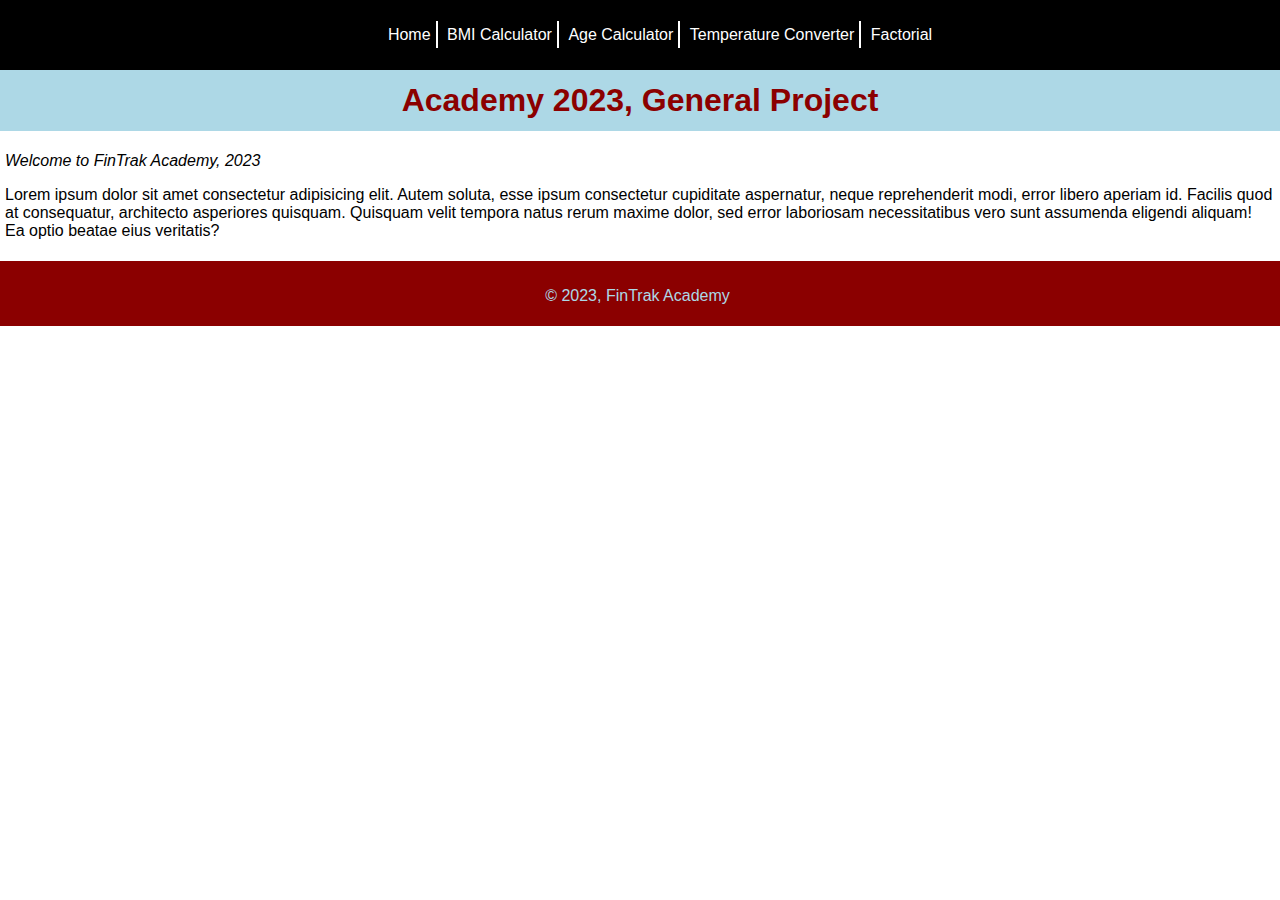
<file: index.html>
<!DOCTYPE html>
<html lang="en">

<head>
    <meta charset="UTF-8">
    <meta name="viewport" content="width=device-width, initial-scale=1.0">
    <link rel="stylesheet" href="style.css">
    <link rel="icon" type="image/x-icon" href="favicon.ico" />
    <title>Sample Git Project</title>
</head>
<body>
    <div class="menu">
        <ul style="display: inline;">
            <li>
                <a href="#">Home</a>
            </li>
            <li>
                <a href="./bmi.html">BMI Calculator</a>
            </li>
            <li>
                <a href="./age-calculator.html">Age Calculator</a>
            </li>
            <li>
                <a href="./temperature.html">Temperature Converter</a>
            </li>
            <li>
                <a href="./factorial.html" id="lastLink">Factorial</a>
            </li>
        </ul>
    </div>
    <div class="heading">
        <h1 class="header">Academy 2023, General Project</h1>  
    </div>
    <div class="body-text">
        <p><i>Welcome to FinTrak Academy, 2023</i></p>
        <p>Lorem ipsum dolor sit amet consectetur adipisicing elit. Autem soluta, esse ipsum consectetur cupiditate
            aspernatur, neque reprehenderit modi, error libero aperiam id. Facilis quod at consequatur, architecto
            asperiores quisquam. Quisquam velit tempora natus rerum maxime dolor, sed error laboriosam necessitatibus
            vero sunt assumenda eligendi aliquam! Ea optio beatae eius veritatis?</p>
    </div>
    <div class="footer">
        <!-- <p><button class="btn" id="footer-btn">Click Me!</button></p> -->
    </div>
    <div class="footer-two">
        <p>&copy; 2023, FinTrak Academy</p>
    </div>
    <script type="text/javascript" src="index.js"></script>
</body>
</html>
</file>
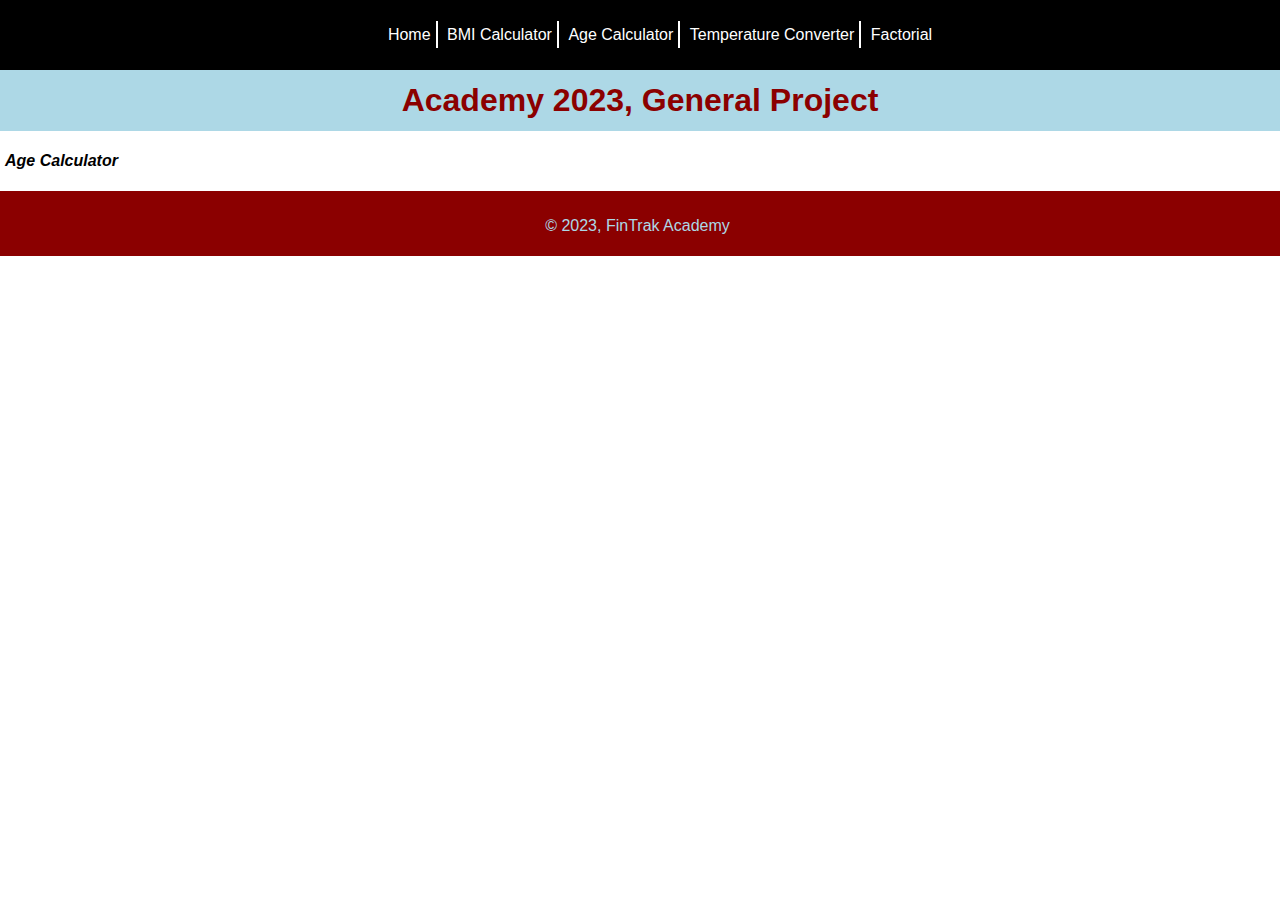
<file: age-calculator.html>
<!DOCTYPE html>
<html lang="en">

<head>
    <meta charset="UTF-8">
    <meta name="viewport" content="width=device-width, initial-scale=1.0">
    <link rel="stylesheet" href="style.css">
    <link rel="icon" type="image/x-icon" href="favicon.ico" />
    <title>Sample Git Project</title>
</head>
<body>
    <div class="menu">
        <ul style="display: inline;">
            <li>
                <a href="./index.html">Home</a>
            </li>
            <li>
                <a href="./bmi.html">BMI Calculator</a>
            </li>
            <li>
                <a href="./age-calculator.html">Age Calculator</a>
            </li>
            <li>
                <a href="./temperature.html">Temperature Converter</a>
            </li>
            <li>
                <a href="./factorial.html" id="lastLink">Factorial</a>
            </li>
        </ul>
    </div>
    <div class="heading">
        <h1 class="header">Academy 2023, General Project</h1>  
    </div>
    <div class="body-text">
        <p><i><strong>Age Calculator</strong></i></p>
    </div>
    <div class="footer">
        <!-- <p><button class="btn" id="footer-btn">Click Me!</button></p> -->
    </div>
    <div class="footer-two">
        <p>&copy; 2023, FinTrak Academy</p>
    </div>
    <script type="text/javascript" src="index.js"></script>
</body>
</html>
</file>
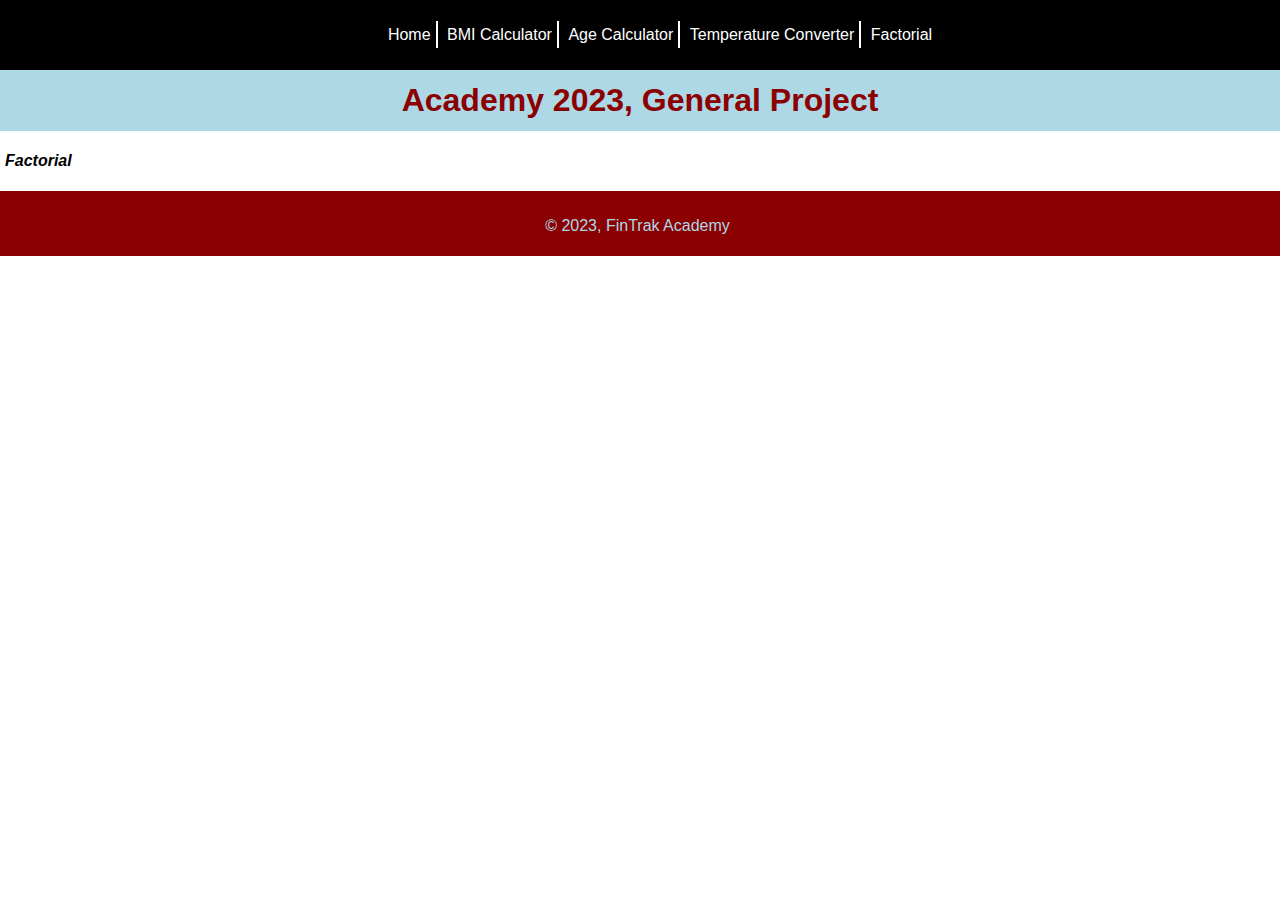
<file: factorial.html>
<!DOCTYPE html>
<html lang="en">

<head>
    <meta charset="UTF-8">
    <meta name="viewport" content="width=device-width, initial-scale=1.0">
    <link rel="stylesheet" href="style.css">
    <link rel="icon" type="image/x-icon" href="favicon.ico" />
    <title>Sample Git Project</title>
</head>
<body>
    <div class="menu">
        <ul style="display: inline;">
            <li>
                <a href="./index.html">Home</a>
            </li>
            <li>
                <a href="./bmi.html">BMI Calculator</a>
            </li>
            <li>
                <a href="./age-calculator.html">Age Calculator</a>
            </li>
            <li>
                <a href="./temperature.html">Temperature Converter</a>
            </li>
            <li>
                <a href="./factorial.html" id="lastLink">Factorial</a>
            </li>
        </ul>
    </div>
    <div class="heading">
        <h1 class="header">Academy 2023, General Project</h1>  
    </div>
    <div class="body-text">
        <p><i><strong>Factorial</strong></i></p>
    </div>
    <div class="footer">
        <!-- <p><button class="btn" id="footer-btn">Click Me!</button></p> -->
    </div>
    <div class="footer-two">
        <p>&copy; 2023, FinTrak Academy</p>
    </div>
    <script type="text/javascript" src="index.js"></script>
</body>
</html>
</file>
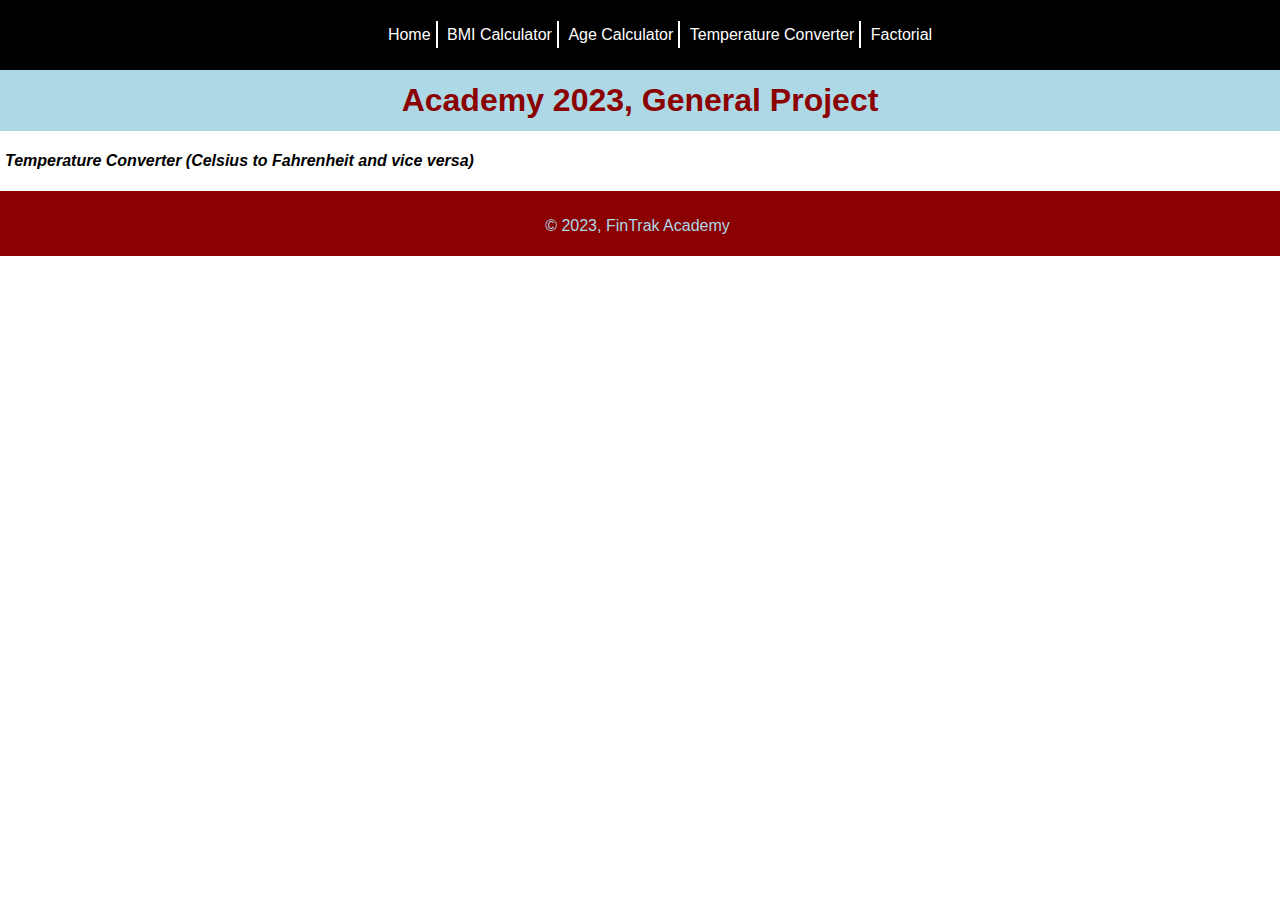
<file: temperature.html>
<!DOCTYPE html>
<html lang="en">

<head>
    <meta charset="UTF-8">
    <meta name="viewport" content="width=device-width, initial-scale=1.0">
    <link rel="stylesheet" href="style.css">
    <link rel="icon" type="image/x-icon" href="favicon.ico" />
    <title>Sample Git Project</title>
</head>
<body>
    <div class="menu">
        <ul style="display: inline;">
            <li>
                <a href="./index.html">Home</a>
            </li>
            <li>
                <a href="./bmi.html">BMI Calculator</a>
            </li>
            <li>
                <a href="./age-calculator.html">Age Calculator</a>
            </li>
            <li>
                <a href="./temperature.html">Temperature Converter</a>
            </li>
            <li>
                <a href="./factorial.html" id="lastLink">Factorial</a>
            </li>
        </ul>
    </div>
    <div class="heading">
        <h1 class="header">Academy 2023, General Project</h1>  
    </div>
    <div class="body-text">
        <p><i><strong>Temperature Converter (Celsius to Fahrenheit and vice versa)</strong></i></p>
    </div>
    <div class="footer">
        <!-- <p><button class="btn" id="footer-btn">Click Me!</button></p> -->
    </div>
    <div class="footer-two">
        <p>&copy; 2023, FinTrak Academy</p>
    </div>
    <script type="text/javascript" src="index.js"></script>
</body>
</html>
</file>
<file: style.css>
.heading {
    background-color: lightblue;
    color: darkred;
    padding: 10px;
    display: flex;
    margin: 0
}

body{
    margin: 0;
    padding: 0;
    font-family: Arial, Helvetica, sans-serif;
}

.body-text{
    padding: 5px;
}

.header{
    justify-content: center;
    margin: 2px auto;
}

.menu{
    background-color: black;
    color: white;
    padding: 10px;
    display: flex;
    list-style-type: none;
    justify-content: center;
    margin: 0;
}

.menu li{
    display: inline;
}
.menu a{
    color: white;
    text-decoration: none;
    padding: 5px;
    border-right: 2px solid white;
    margin: 0;
}

.footer{
    display: flex;
    background-color: darkred;
    padding: 5px;
    color: lightblue;
    justify-content: center;
}

.footer-two{
    display: flex;
    background-color: darkred;
    padding: 0 5px 5px 0;
    color: lightblue;
    justify-content: center;
}

.btn{
    width: 200px;
    height: 40px;
}

#lastLink {
    border: none;
}
</file>
